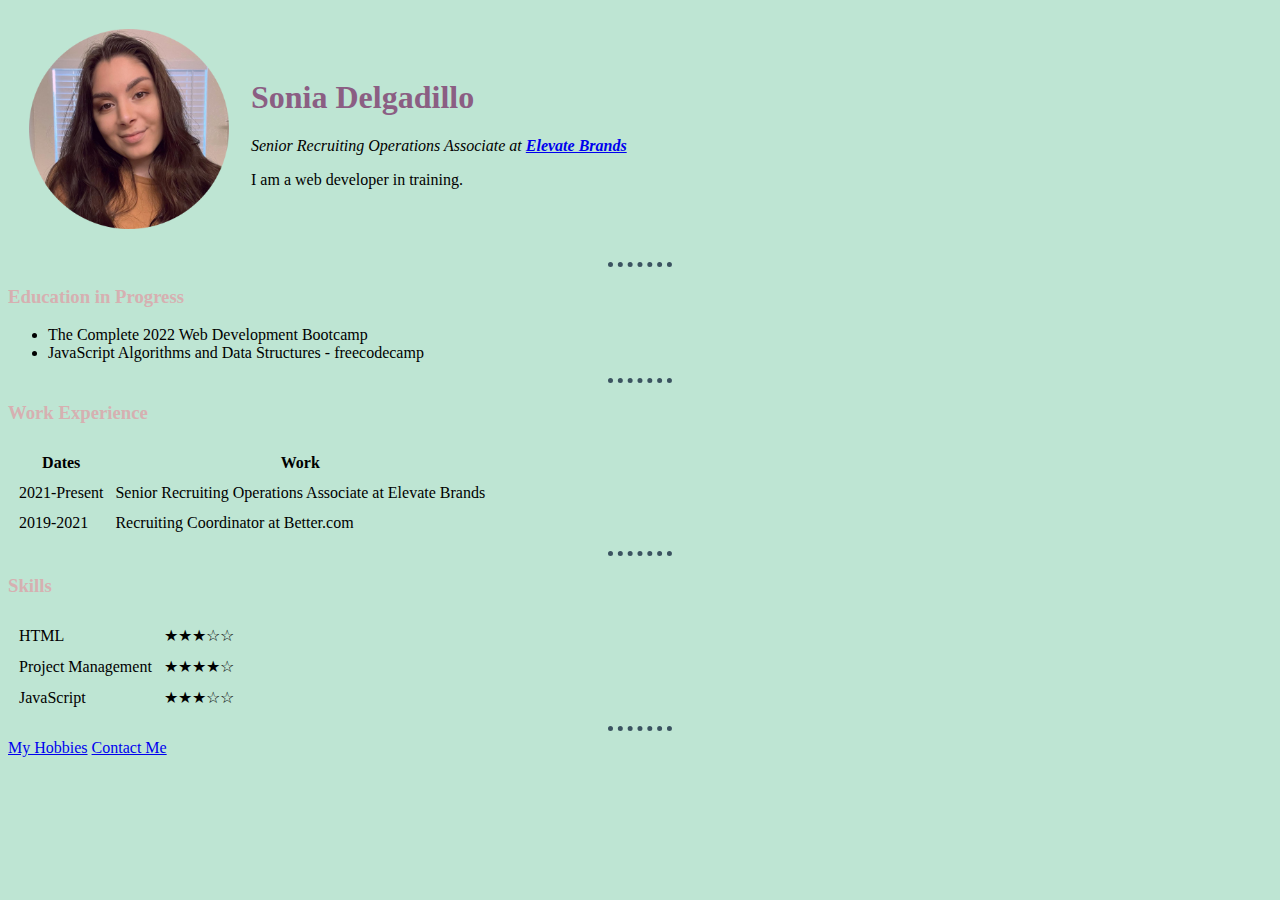
<file: index.html>
<!DOCTYPE html>
<html lang="en" dir="ltr">

<head>
  <meta charset="utf-8">
  <title>Sonia's Personal Site</title>
  <link rel="stylesheet" href="css/styles.css">
</head>

  <table cellspacing="20">
    <tr>
      <td><img src="images/Sonia.png" alt="sonia profile picture"></td>
      <td>
        <h1>Sonia Delgadillo</h1>
        <p><em>Senior Recruiting Operations Associate at <strong><a href="https://www.elevatebrands.com/">Elevate Brands</a></strong></em></p>
        <p>I am a web developer in training.</p>
      </td>
    </tr>
  </table>
  <hr>
  <h3>Education in Progress</h3>
  <ul>
    <li>The Complete 2022 Web Development Bootcamp</li>
    <li>JavaScript Algorithms and Data Structures - freecodecamp</li>
  </ul>
  <hr>
  <h3>Work Experience</h3>
  <table cellspacing="10">
    <thead>
      <tr>
        <th>Dates</th>
        <th>Work</th>
      </tr>
    </thead>
    <tbody>
      <tr>
        <td>2021-Present</td>
        <td>Senior Recruiting Operations Associate at Elevate Brands</td>
      </tr>
      <tr>
        <td>2019-2021</td>
        <td>Recruiting Coordinator at Better.com</td>
      </tr>
    </tbody>
    <tfoot>
    </tfoot>
  </table>
  <hr>
  <h3>Skills</h3>
  <table cellspacing="10">
    <tr>
      <td>HTML</td>
      <td>★★★☆☆</td>
    </tr>
    <tr>
      <td>Project Management</td>
      <td>★★★★☆</td>
    </tr>
    <tr>
      <td>JavaScript</td>
      <td>★★★☆☆</td>
    </tr>
  </table>

  <hr>
  <a href="hobbies.html">My Hobbies</a>
  <a href="contact.html">Contact Me</a>

</body>

</html>
</file>
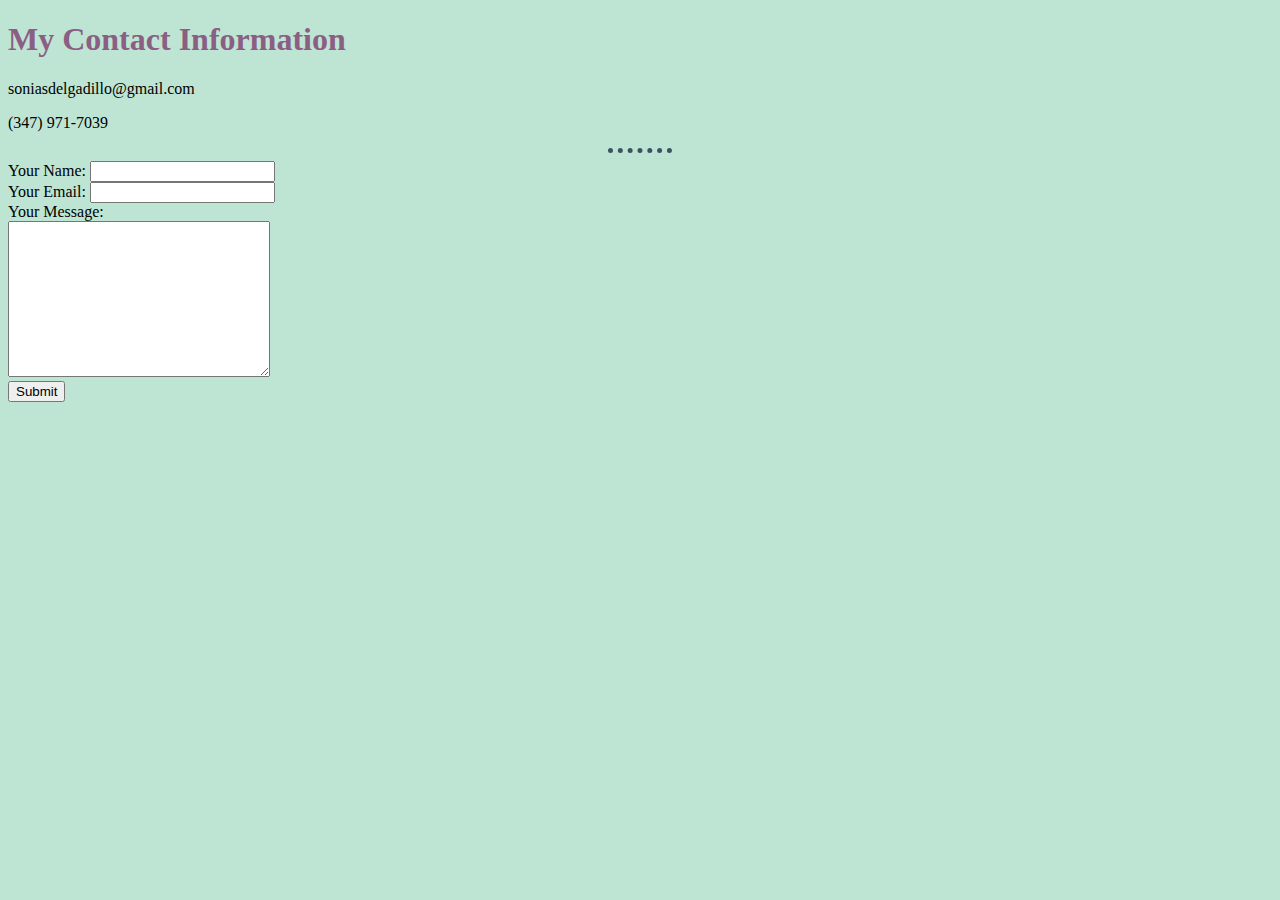
<file: contact.html>
<!DOCTYPE html>
<html lang="en" dir="ltr">

<head>
  <meta charset="utf-8">
  <title>Contact Me</title>
  <link rel="stylesheet" href="css/styles.css">
</head>

<body>
  <h1>My Contact Information</h1>
  <p>soniasdelgadillo@gmail.com</p>
  <p>(347) 971-7039</p>
  <hr>

<form action="mailto:soniasdelgadillo@gmail.com" method="post" enctype="text/plain">
  <label for="">Your Name:</label>
  <input type="text" name="yourName" value=""><br>
  <label for="">Your Email:</label>
  <input type="email" name="yourEmail" value=""><br>
  <label for="">Your Message:</label><br>
  <textarea name="yourMessage" rows="10" cols="30"></textarea><br>
  <input type="submit" name="" "">

</form>
</body>

</html>
</file>
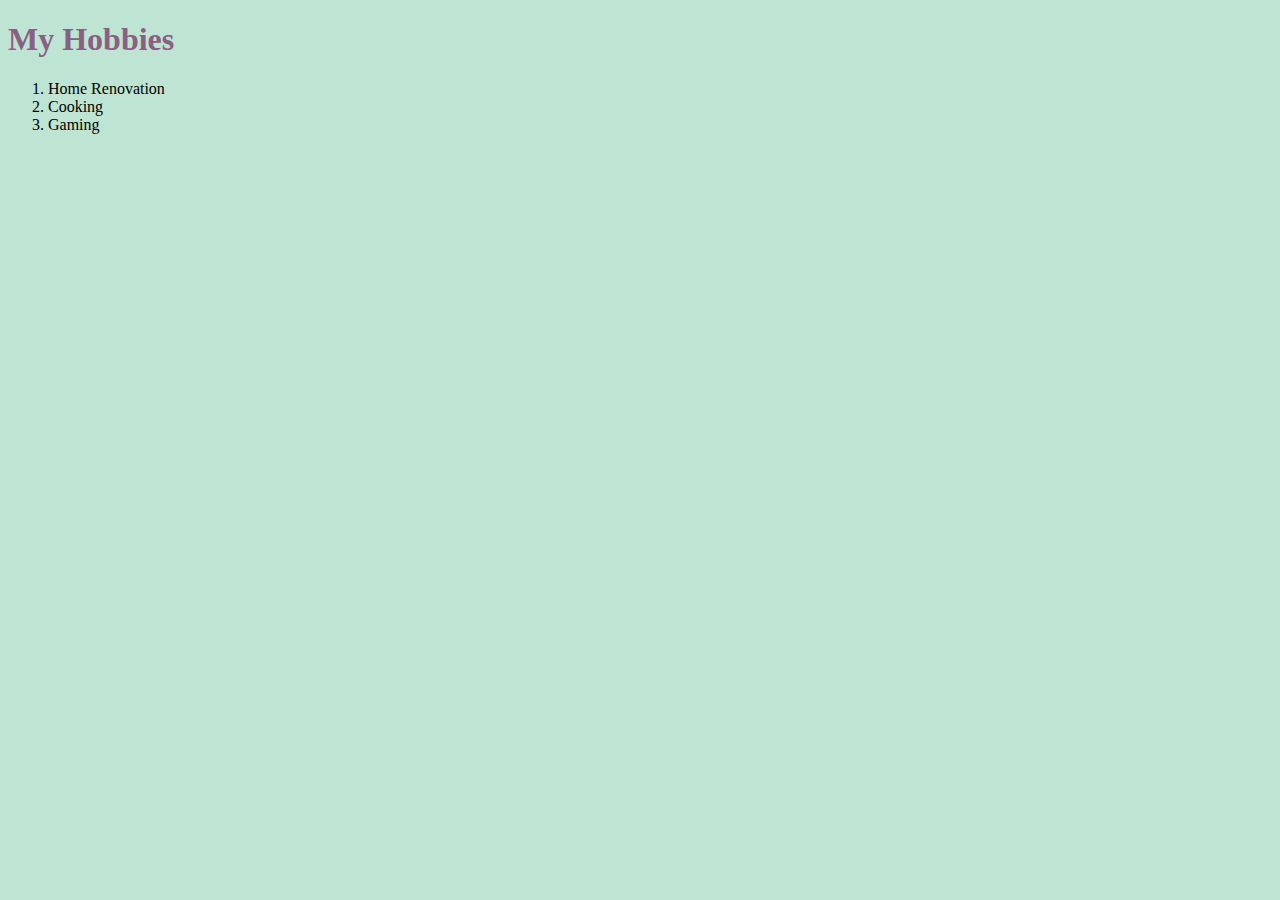
<file: hobbies.html>
<!DOCTYPE html>
<html lang="en" dir="ltr">

<head>
  <meta charset="utf-8">
  <title>My Hobbies</title>
  <link rel="stylesheet" href="css/styles.css">
</head>

<body>
  <h1>My Hobbies</h1>
  <ol>
    <li>Home Renovation</li>
    <li>Cooking</li>
    <li>Gaming</li>
  </ol>
</body>

</html>
</file>
<file: css/styles.css>
body {
  background-color: #BEE5D3;
}
hr {
  border-style: none;
  border-top: 5px dotted #3B5360;
  width: 5%;
}
img {
  height: 200px;
}
h1{
  color: #8B5E83;
}

h3{
  color: #D6B0B1;
}
</file>
